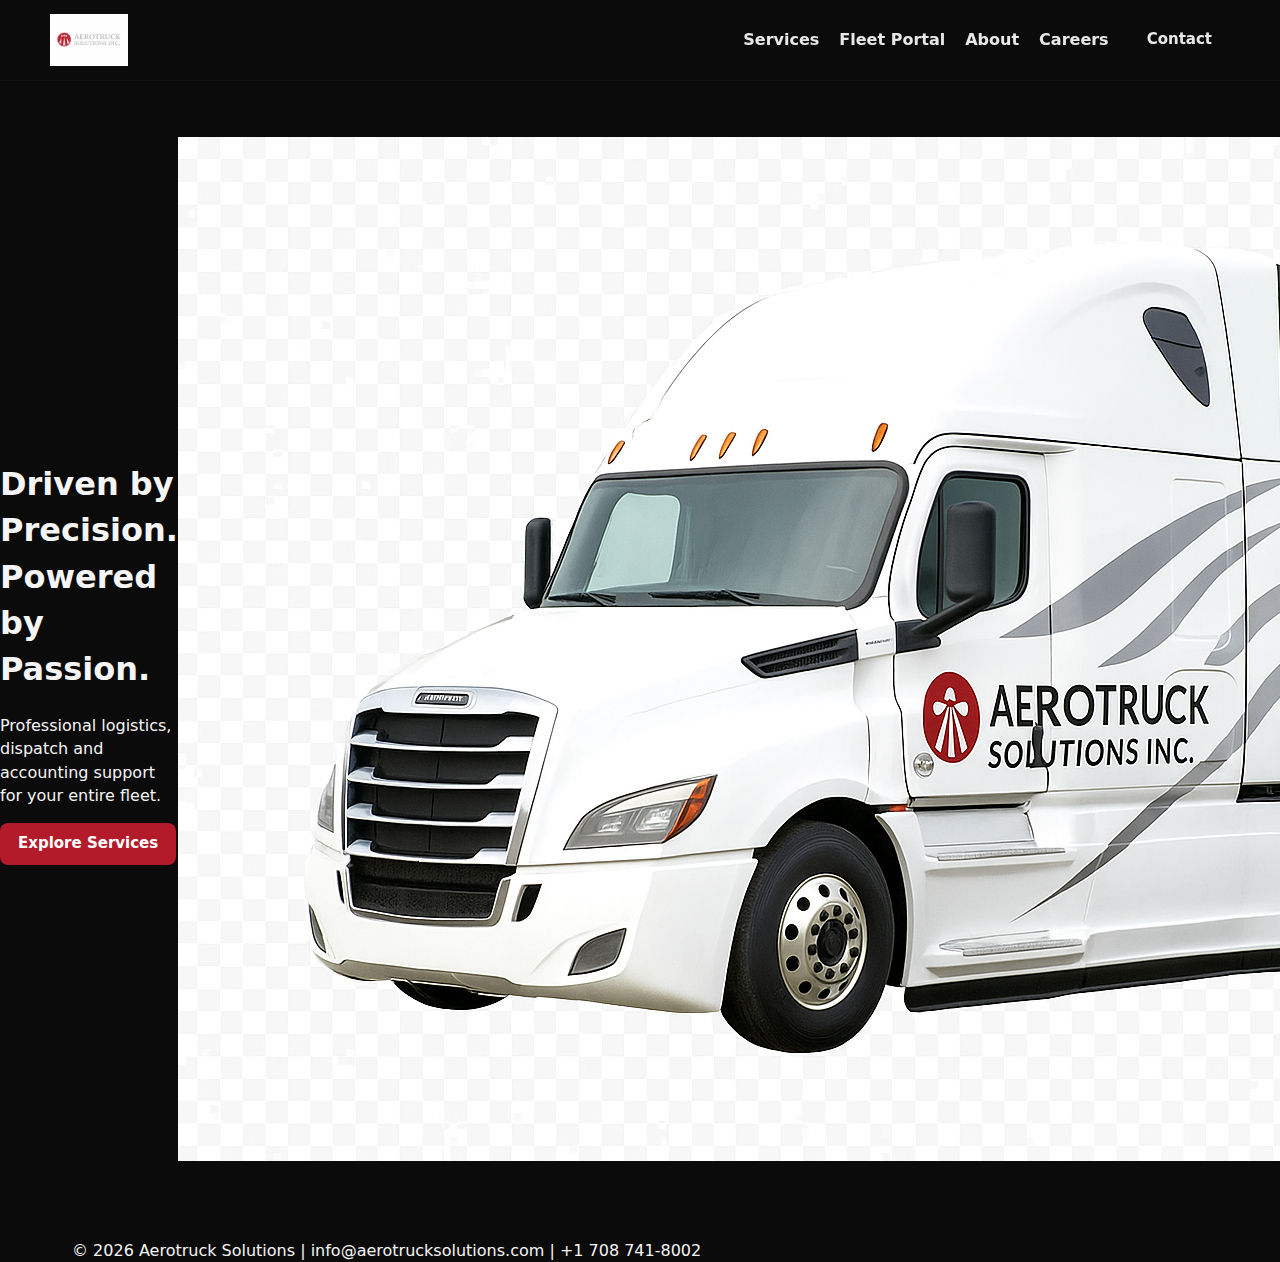
<file: index.html>
<!doctype html>
<html lang="en">
<head>
  <meta charset="utf-8" />
  <meta name="viewport" content="width=device-width,initial-scale=1" />
  <title>Aerotruck Solutions — Driven by Precision. Powered by Passion.</title>
  <meta name="description" content="Premium fleet management, accounting, recruiting, and 24/7 logistics support.">
  <link rel="stylesheet" href="style.css">
</head>
<body>
  <header class="site-header">
    <div class="container header-inner">
      <a href="index.html" class="brand">
        <img src="images/logo1.png" alt="Company Logo" class="brand-logo">
      </a>
      <nav class="main-nav">
        <ul>
          <li><a href="services.html">Services</a></li>
          <li><a href="fleet.html">Fleet Portal</a></li>
          <li><a href="about.html">About</a></li>
          <li><a href="careers.html">Careers</a></li>
          <li><a href="contact.html" class="btn">Contact</a></li>
        </ul>
      </nav>
    </div>
  </header>

  <section class="hero">
    <div class="hero-content">
      <h1>Driven by Precision.<br>Powered by Passion.</h1>
      <p>Professional logistics, dispatch and accounting support for your entire fleet.</p>
      <a href="services.html" class="btn primary">Explore Services</a>
    </div>
    <div class="hero-truck">
      <img id="truckImg" src="images/ChatGPT Image Oct 6, 2025, 10_38_53 PM.png" alt="Truck" />
      <div id="headlights" class="headlights"></div>
    </div>
  </section>

  <footer>
    <div class="container footer-inner">
      <p>© <span id="year"></span> Aerotruck Solutions | info@aerotrucksolutions.com | +1 708 741-8002</p>
    </div>
  </footer>

  <script src="script.js"></script>
</body>
</html>
</file>
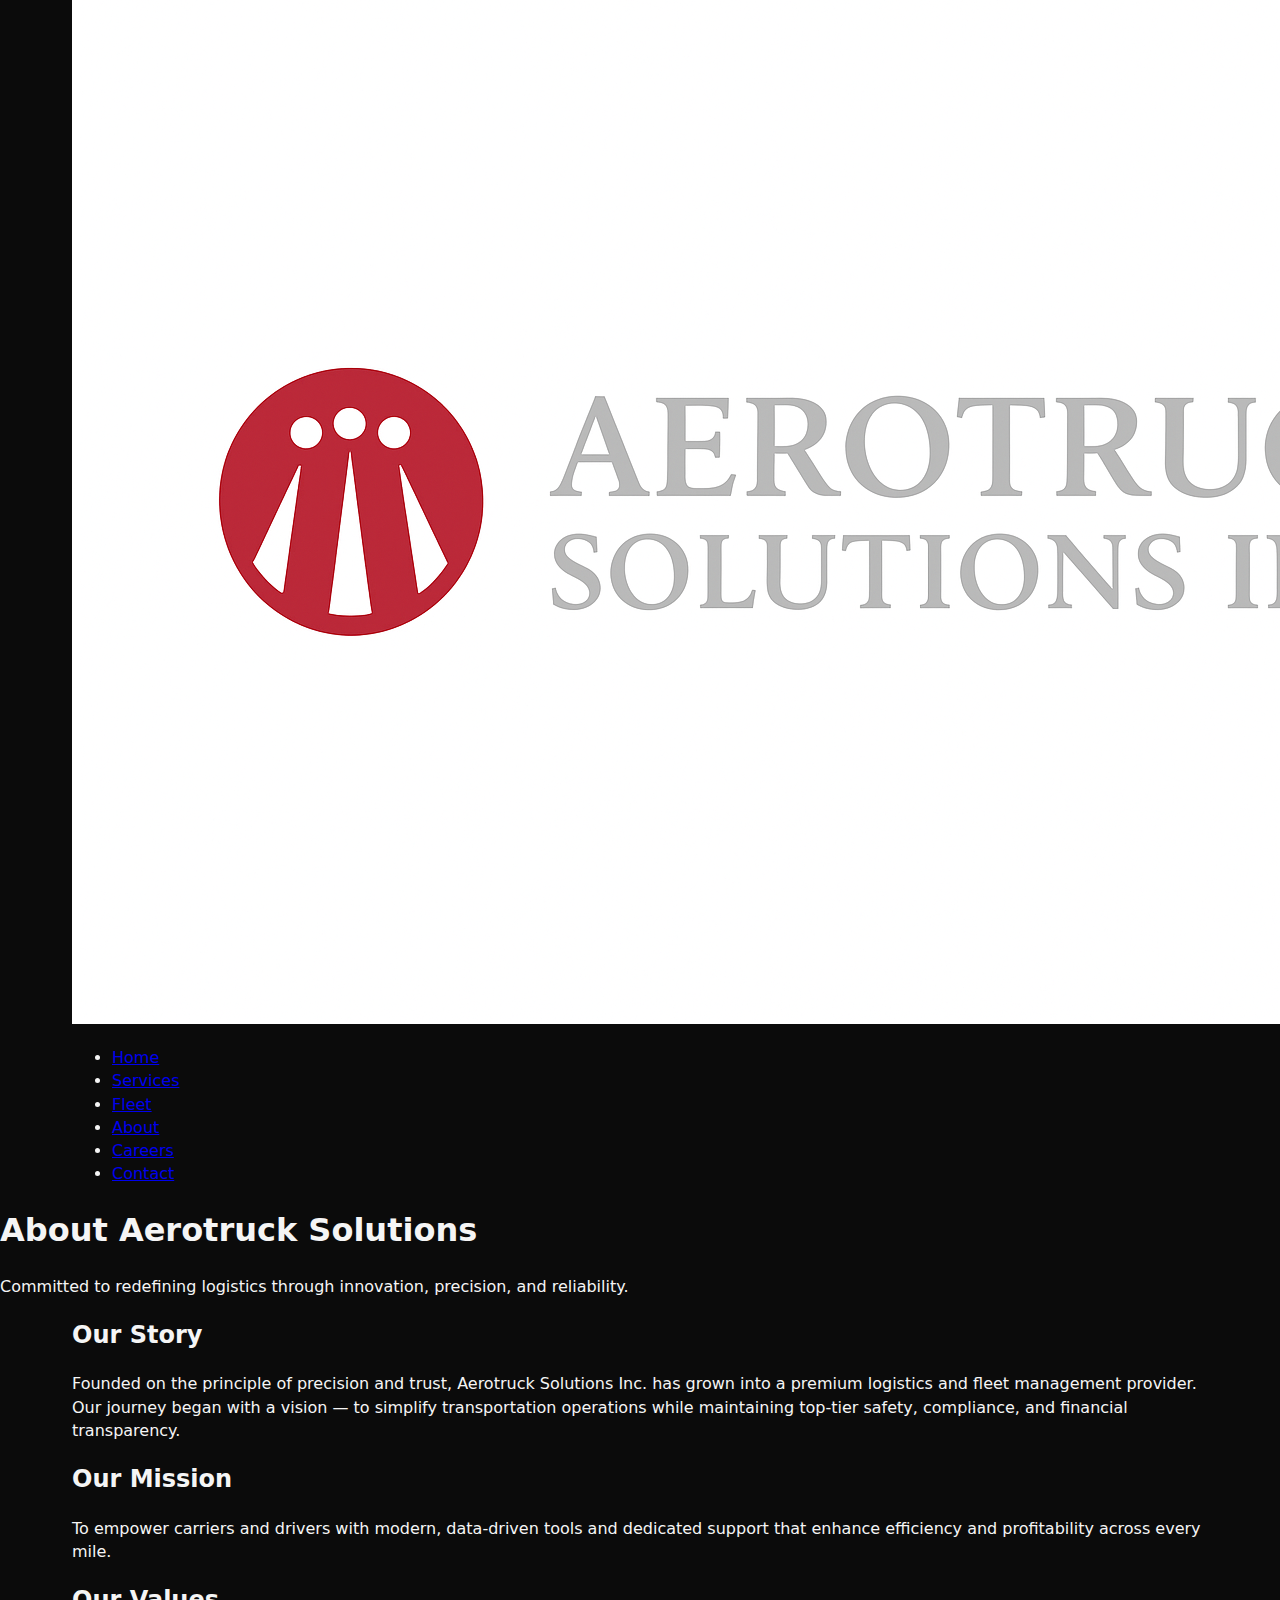
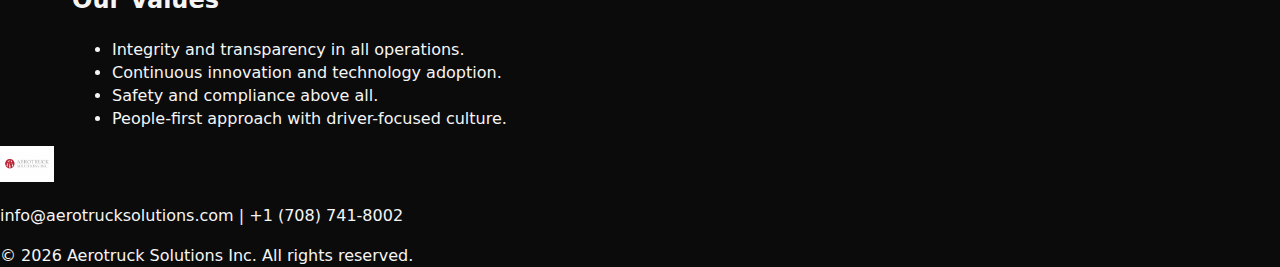
<file: about.html>
<!DOCTYPE html>
<html lang="en">
<head>
  <meta charset="UTF-8">
  <meta name="viewport" content="width=device-width, initial-scale=1.0">
  <title>About Us | Aerotruck Solutions</title>
  <link rel="stylesheet" href="style.css">
  <script defer src="script.js"></script>
</head>
<body>
  <header class="main-header">
    <div class="container">
      <a href="index.html" class="logo"><img src="logo1.png" alt="Logo"></a>
      <nav>
        <ul class="nav-links">
          <li><a href="index.html">Home</a></li>
          <li><a href="services.html">Services</a></li>
          <li><a href="fleet.html">Fleet</a></li>
          <li><a href="about.html" class="active">About</a></li>
          <li><a href="careers.html">Careers</a></li>
          <li><a href="contact.html">Contact</a></li>
        </ul>
      </nav>
    </div>
  </header>

  <section class="page-hero">
    <h1>About Aerotruck Solutions</h1>
    <p>Committed to redefining logistics through innovation, precision, and reliability.</p>
  </section>

  <section class="content-section">
    <div class="container">
      <h2>Our Story</h2>
      <p>
        Founded on the principle of precision and trust, Aerotruck Solutions Inc. has grown into a premium logistics and fleet management provider.
        Our journey began with a vision — to simplify transportation operations while maintaining top-tier safety, compliance, and financial transparency.
      </p>
      <h2>Our Mission</h2>
      <p>
        To empower carriers and drivers with modern, data-driven tools and dedicated support that enhance efficiency and profitability across every mile.
      </p>
      <h2>Our Values</h2>
      <ul>
        <li>Integrity and transparency in all operations.</li>
        <li>Continuous innovation and technology adoption.</li>
        <li>Safety and compliance above all.</li>
        <li>People-first approach with driver-focused culture.</li>
      </ul>
    </div>
  </section>

  <footer>
    <div class="footer-container">
      <img src="logo1.png" class="footer-logo" alt="Aerotruck Logo">
      <p>info@aerotrucksolutions.com | +1 (708) 741-8002</p>
      <p>&copy; <span id="year"></span> Aerotruck Solutions Inc. All rights reserved.</p>
    </div>
  </footer>
</body>
</html>
</file>
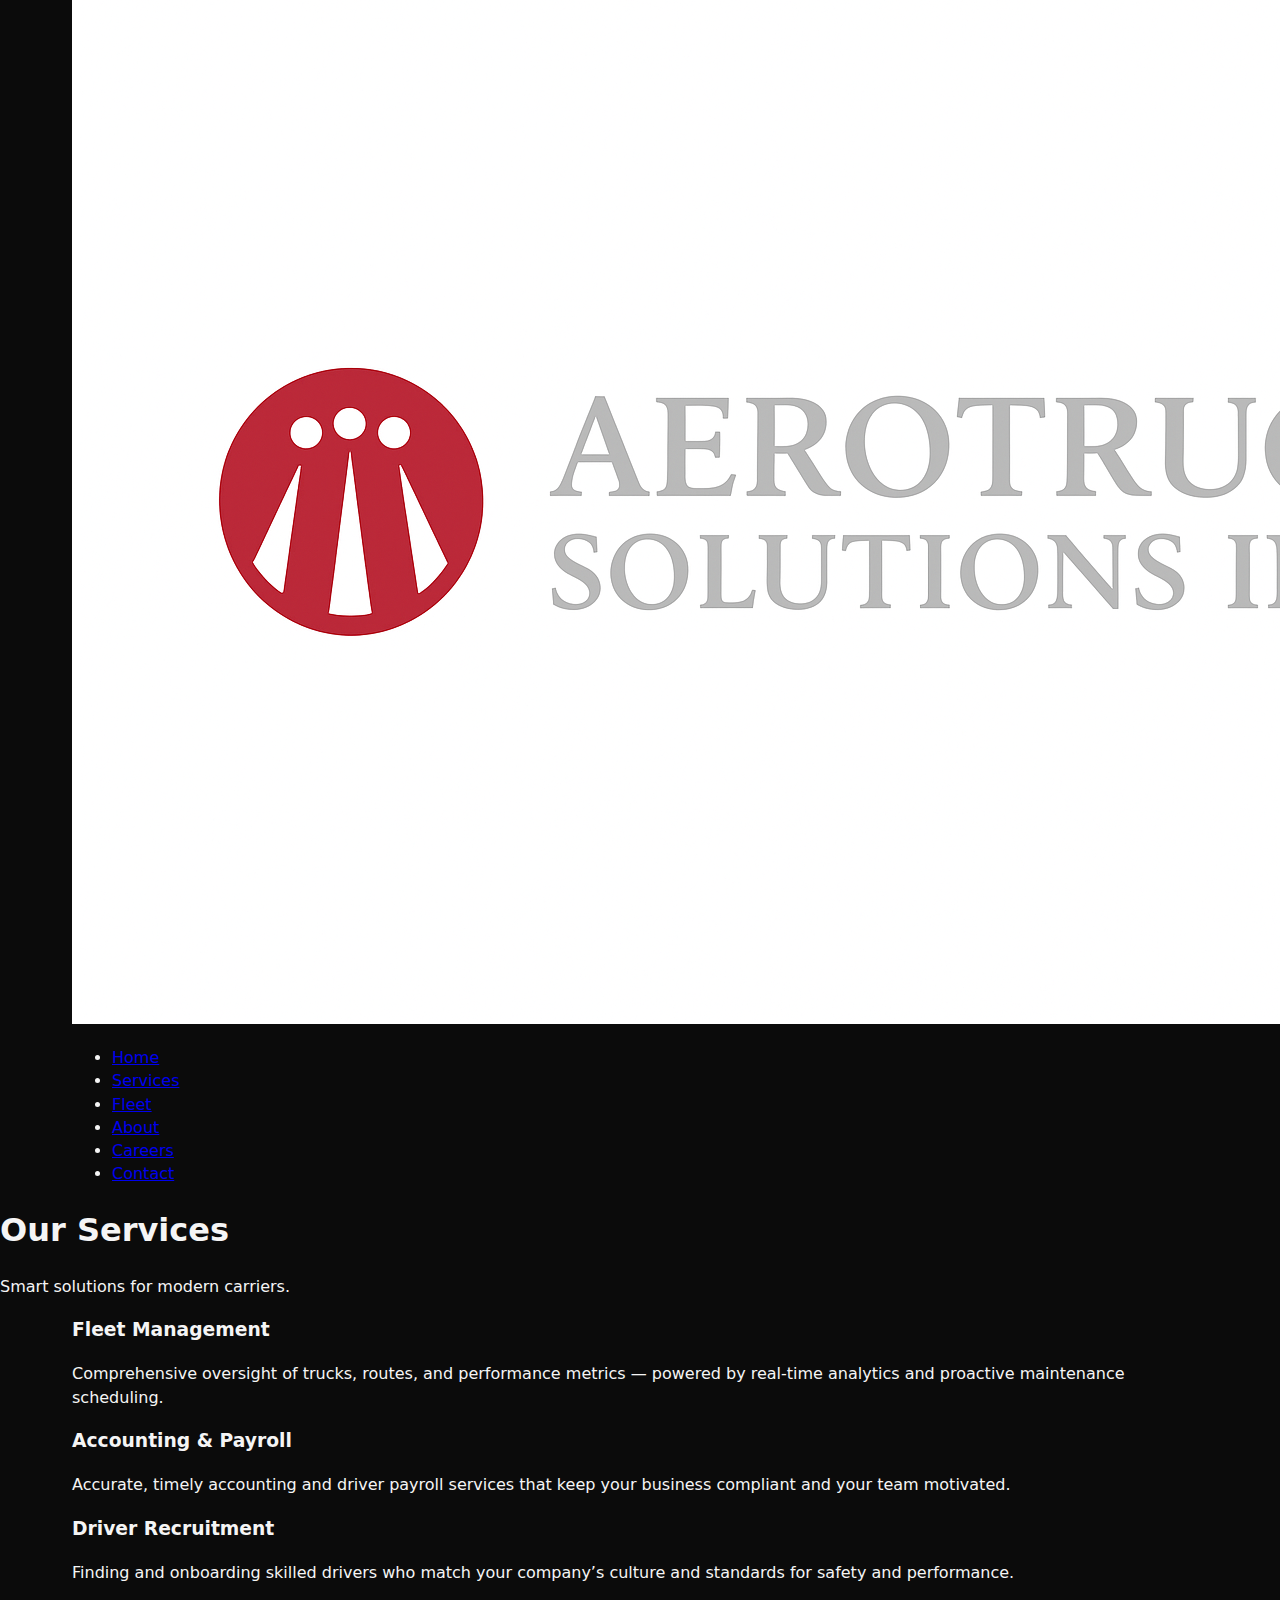
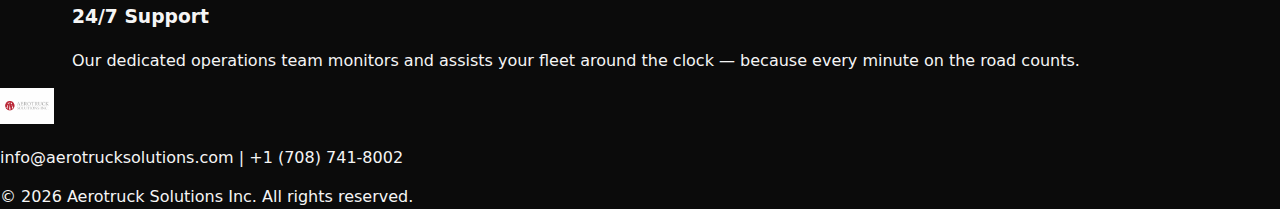
<file: services.html>
<!DOCTYPE html>
<html lang="en">
<head>
  <meta charset="UTF-8">
  <meta name="viewport" content="width=device-width, initial-scale=1.0">
  <title>Our Services | Aerotruck Solutions</title>
  <link rel="stylesheet" href="style.css">
  <script defer src="script.js"></script>
</head>
<body>
  <header class="main-header">
    <div class="container">
      <a href="index.html" class="logo"><img src="logo1.png" alt="Logo"></a>
      <nav>
        <ul class="nav-links">
          <li><a href="index.html">Home</a></li>
          <li><a href="services.html" class="active">Services</a></li>
          <li><a href="fleet.html">Fleet</a></li>
          <li><a href="about.html">About</a></li>
          <li><a href="careers.html">Careers</a></li>
          <li><a href="contact.html">Contact</a></li>
        </ul>
      </nav>
    </div>
  </header>

  <section class="page-hero">
    <h1>Our Services</h1>
    <p>Smart solutions for modern carriers.</p>
  </section>

  <section class="content-section">
    <div class="container services-grid">
      <div class="service-card">
        <h3>Fleet Management</h3>
        <p>Comprehensive oversight of trucks, routes, and performance metrics — powered by real-time analytics and proactive maintenance scheduling.</p>
      </div>
      <div class="service-card">
        <h3>Accounting & Payroll</h3>
        <p>Accurate, timely accounting and driver payroll services that keep your business compliant and your team motivated.</p>
      </div>
      <div class="service-card">
        <h3>Driver Recruitment</h3>
        <p>Finding and onboarding skilled drivers who match your company’s culture and standards for safety and performance.</p>
      </div>
      <div class="service-card">
        <h3>24/7 Support</h3>
        <p>Our dedicated operations team monitors and assists your fleet around the clock — because every minute on the road counts.</p>
      </div>
    </div>
  </section>

  <footer>
    <div class="footer-container">
      <img src="logo1.png" class="footer-logo" alt="Aerotruck Logo">
      <p>info@aerotrucksolutions.com | +1 (708) 741-8002</p>
      <p>&copy; <span id="year"></span> Aerotruck Solutions Inc. All rights reserved.</p>
    </div>
  </footer>
</body>
</html>
</file>
<file: style.css>
:root{
  --bg:#0b0b0b;
  --muted:#9aa0a6;
  --white:#ffffff;
  --accent:#b31b2b;
  --primary:#f5f5f5;
  --max-width:1180px;
}
*{box-sizing:border-box;}
html,body{height:100%;}
body{
  margin:0;
  background:var(--bg);
  color:var(--primary);
  font-family: "Inter", system-ui, -apple-system, "Segoe UI", Roboto, "Helvetica Neue", Arial;
  -webkit-font-smoothing:antialiased;
  line-height:1.45;
}
.container{
  width:100%;
  max-width:var(--max-width);
  margin:0 auto;
  padding:0 22px;
}

/* Header */
.site-header{
  border-bottom:1px solid rgba(255,255,255,0.03);
  position:sticky;
  top:0;
  z-index:40;
  background:rgba(11,11,11,0.6);
  backdrop-filter: blur(6px);
}
.header-inner{
  display:flex;
  align-items:center;
  justify-content:space-between;
  gap:16px;
  padding:14px 0;
}
.brand-logo{height:52px; width:auto; display:block;}
.main-nav ul{list-style:none; margin:0; padding:0; display:flex; gap:20px; align-items:center;}
.main-nav a{color:var(--primary); text-decoration:none; font-weight:600; opacity:0.95;}
.btn{display:inline-block; padding:10px 18px; border-radius:8px; text-decoration:none; font-weight:700; font-size:15px;}
.contact-btn{background:var(--accent); color:var(--white); padding:8px 14px; border-radius:8px;}

/* Hero */
.hero{ padding:56px 0; min-height:62vh; display:flex; align-items:center; }
.hero-grid{ display:grid; grid-template-columns:1fr 480px; gap:32px; align-items:center; }
.hero-left h1{ color:var(--primary); font-size:46px; margin:0 0 18px 0; font-weight:700; letter-spacing:-0.02em; }
.lead{ color:var(--muted); font-size:18px; margin-bottom:22px; max-width:640px; }
.hero-ctas{ display:flex; gap:12px; margin-bottom:18px; }
.btn.primary{ background:var(--accent); color:var(--white); }
.btn.outline{ background:transparent; border:1px solid rgba(255,255,255,0.08); color:var(--white); }

.hero-features{ color:var(--muted); margin:12px 0 0 0; padding-left:18px; }
.hero-features li{ margin:6px 0; }

/* Truck */
.hero-right{ display:flex; justify-content:center; align-items:center; }
.truck-img{ width:100%; max-width:520px; height:auto; display:block; filter: drop-shadow(0 12px 36px rgba(0,0,0,0.65)); }

/* Services preview */
.services-preview{ padding:36px 0; }
.cards{ display:flex; gap:18px; margin-top:18px; }
.card{ background:rgba(255,255,255,0.02); padding:18px; border-radius:10px; flex:1; }
.card h3{ margin-top:0; }

/* Content pages */
.content{ padding:40px 0; color:var(--primary); }
.two-col{ display:grid; grid-template-columns:1fr 1fr; gap:28px; margin-top:18px; }

/* Contact */
.contact-grid{ display:grid; grid-template-columns:1fr 360px; gap:28px; margin-top:18px; }
.contact-form input, .contact-form textarea{
  width:100%; padding:12px 14px; margin-bottom:12px; border-radius:8px;
  background:#0f0f0f; color:var(--primary); border:1px solid rgba(255,255,255,0.06);
}
.form-actions{ margin-top:8px; }

/* Footer */
.site-footer{ border-top:1px solid rgba(255,255,255,0.03); padding:28px 0; margin-top:42px; color:var(--muted); }
.footer-grid{ display:flex; align-items:center; justify-content:space-between; gap:12px; }
.footer-logo{ height:36px; margin-right:12px; }

/* Small utility */
.note{ color:var(--muted); font-size:14px; margin-top:10px; }
.more-link a{ color:var(--accent); text-decoration:none; font-weight:700; }

/* Nav toggle */
.nav-toggle{ display:none; background:transparent; border:0; padding:6px; cursor:pointer; }
.nav-toggle span{ display:block; height:2px; width:20px; margin:4px 0; background:var(--primary); }

/* Responsive */
@media (max-width:980px){
  .hero-grid{ grid-template-columns:1fr; padding-bottom:20px; gap:20px; }
  .hero-left h1{ font-size:34px; }
  .hero-right{ order:2; }
  .main-nav{ display:none; }
  .nav-toggle{ display:block; }
  .cards{ flex-direction:column; }
  .two-col{ grid-template-columns:1fr; }
  .contact-grid{ grid-template-columns:1fr; }
  .footer-grid{ flex-direction:column; align-items:flex-start; gap:12px; }
}
@media (max-width:560px){
  .hero-left h1{ font-size:28px; }
  .brand-logo{ height:44px; }
}
</file>
